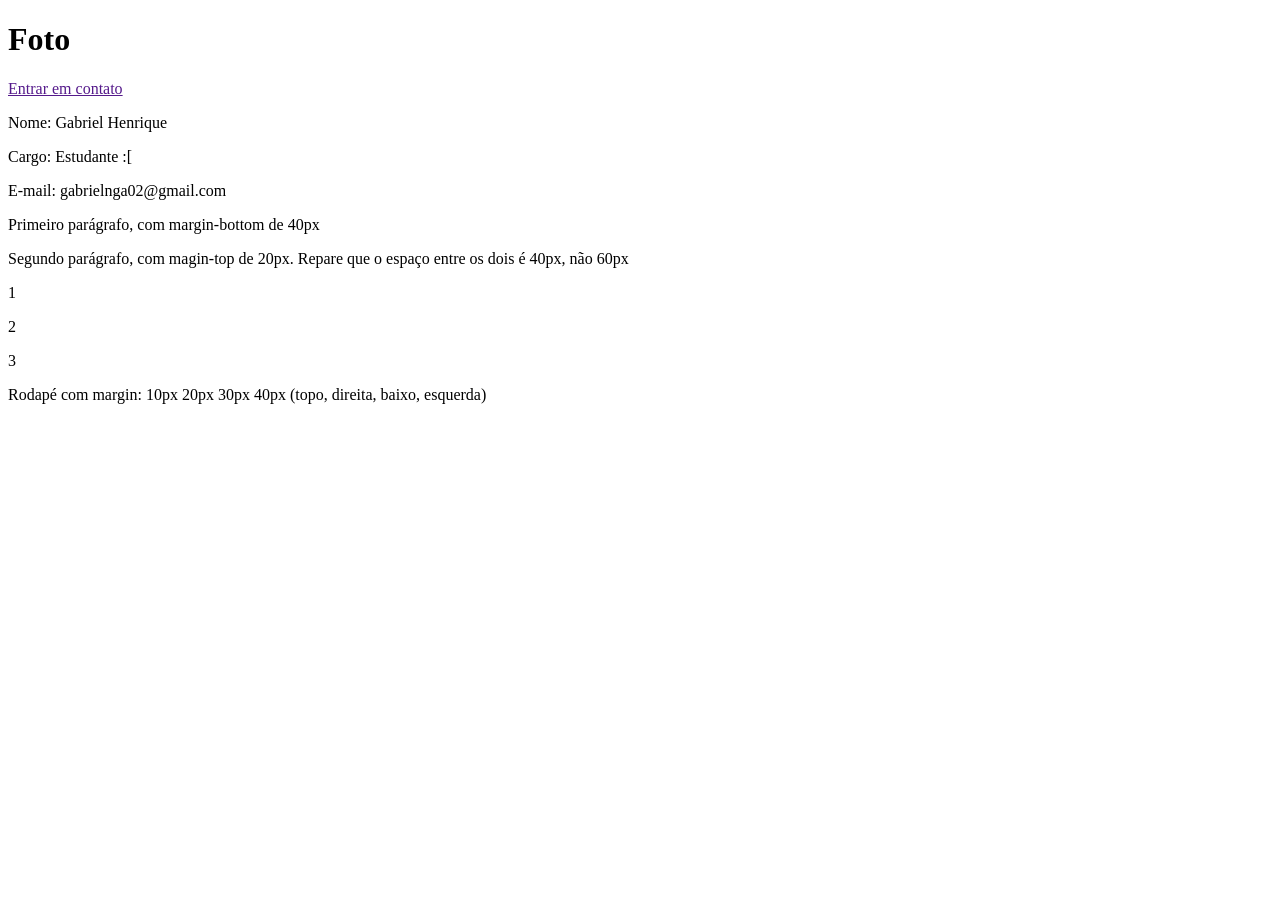
<file: index.html>
<!DOCTYPE html>
<html lang="pt-br">
<head>
    <meta charset="UTF-8">
    <meta name="viewport" content="width=device-width, initial-scale=1.0">
    <title>Document</title>
</head>
<body>
    <div>
        <h1>Foto</h1>
        <div class="contato">
            <a href="">Entrar em contato</a>
        </div>
        <div class="info">
            <p>Nome: Gabriel Henrique</p>
            <p>Cargo: Estudante :[</p>
            <p>E-mail: gabrielnga02@gmail.com</p>
        </div>
        <div class="p1">
            <p>Primeiro parágrafo, com margin-bottom de 40px</p>
        </div>
        <div class="p2">
            <p>Segundo parágrafo, com magin-top de 20px. Repare que o espaço entre os dois é 40px, não 60px</p>
        </div>
        <div class="quadrados">
            <p>1</p>
            <p>2</p>
            <p>3</p>
        </div>
        <div class="roda">
            <p>Rodapé com margin: 10px 20px 30px 40px (topo, direita, baixo, esquerda)</p>
        </div>
    </div>
</body>
</html>
</file>
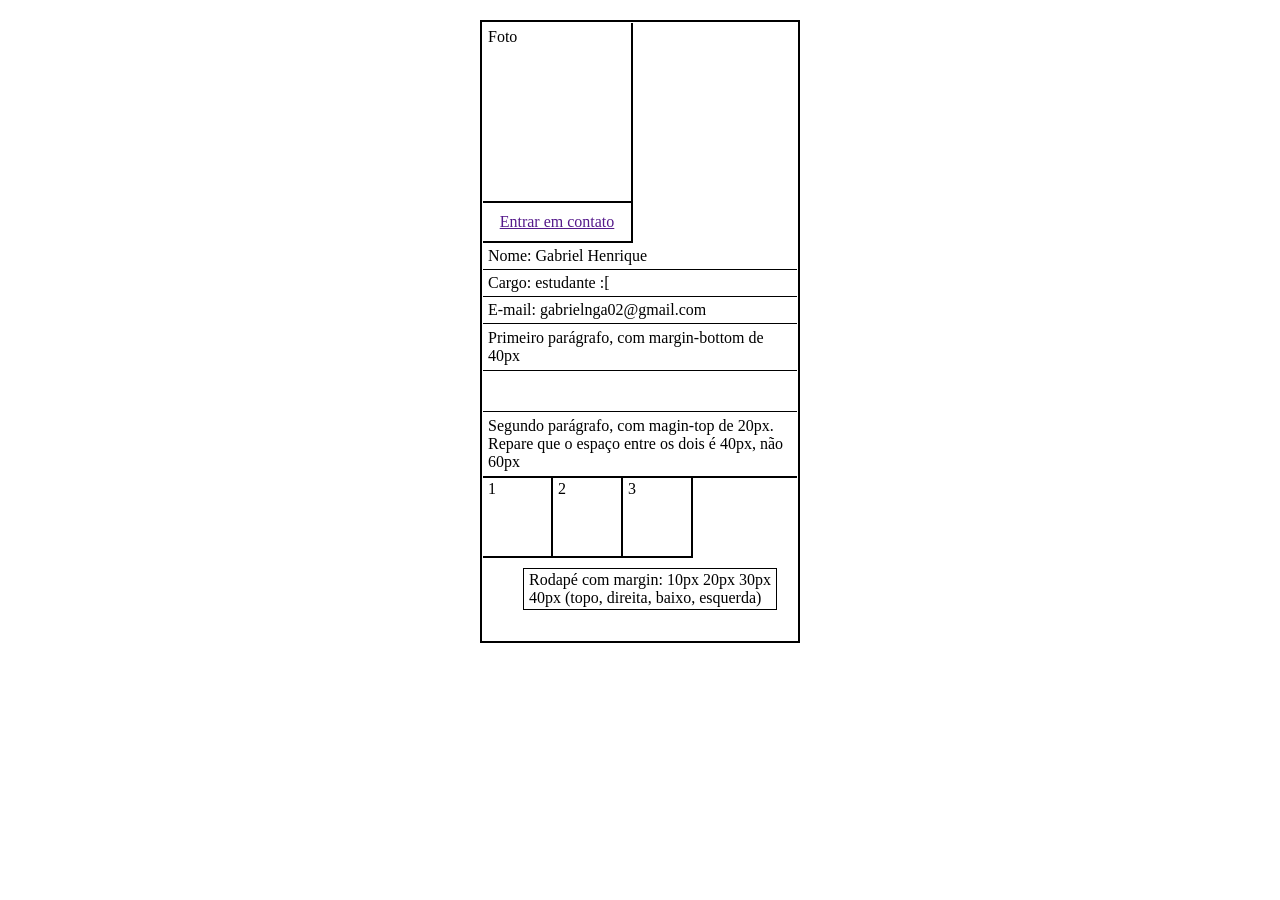
<file: padding2/index.html>
<!DOCTYPE html>
<html lang="pt-br">
<head>
    <meta charset="UTF-8">
    <meta name="viewport" content="width=device-width, initial-scale=1.0">
    <link rel="stylesheet" href="./index.css">
    <title>Document</title>
</head>
<body>
    <div class="card">
        <div class="foto-box">
            Foto
        </div>
        <div class="contato">
            <a href="">Entrar em contato</a>
        </div>
        <div class="info">Nome: Gabriel Henrique</div>
        <div class="info">Cargo: estudante :[</div>
        <div class="info">E-mail: gabrielnga02@gmail.com</div>
        <div class="p1">
            <p>Primeiro parágrafo, com margin-bottom de 40px</p>
        </div>
        <div class="p2">
            <p>Segundo parágrafo, com magin-top de 20px. Repare que o espaço entre os dois é 40px, não 60px</p>
        </div>
        <div class="numeros">
            <div class="b1">1</div>
            <div class="b2">2</div>
            <div class="b3">3</div>
        </div>

        <footer class="roda">
            <p>Rodapé com margin: 10px 20px 30px 40px (topo, direita, baixo, esquerda)</p>
        </footer>
    </div>
</body>
</html>
</file>
<file: padding2/index.css>
* {
    margin: 0;
    padding: 0;
    box-sizing: border-box;
    font-family: Times, "Times New Roman", serif;
}

body {
    padding: 20px;
    background-color: #fff;
}

.card {
    width: 320px;
    border: 2px solid #000;
    margin: 0 auto;
    padding: 1px;
}



.foto-box {
    width: 150px;
    height: 180px;
    border-right: 2px solid #000;
    border-bottom: 2px solid #000;
    padding: 5px;
}

.contato {
    width: 150px;
    border-right: 2px solid #000;
    border-bottom: 2px solid #000;
    padding: 10px 5px;
    text-align: center;
}

.contato {
    color: blue;
}
.info {
    border-bottom: 1px solid #000;
    padding: 4px 5px;
}

.p1 {
    border-bottom: 1px solid #000;
    padding: 5px;
    margin-bottom: 40px;
}

.p2 {
    border-top: 1px solid #000;
    border-bottom: 1px solid #000;
    padding: 5px;
    margin-top: 20px;
}

.numeros {
    display: flex;
    border-top: 1px solid #000;
}

.b1 {
    border-right: 2px solid #000;
    border-bottom: 2px solid #000;
    height: 80px;
    padding: 2px 5px;
    width: 70px;
}

.b2 {
    border-right: 2px solid #000;
    border-bottom: 2px solid #000;
    height: 80px;
    padding: 2px 5px;
    width: 70px;
}

.b3 {
    border-right: 2px solid #000;
    border-bottom: 2px solid #000;
    height: 80px;
    padding: 2px 5px;
    width: 70px;
}

.p {
    width: 70px;
    border-right: 2px solid #000;
}
.roda {
    border: 1px solid #000;
    padding: 2px 5px;
    margin: 10px 20px 30px 40px;
}
</file>
